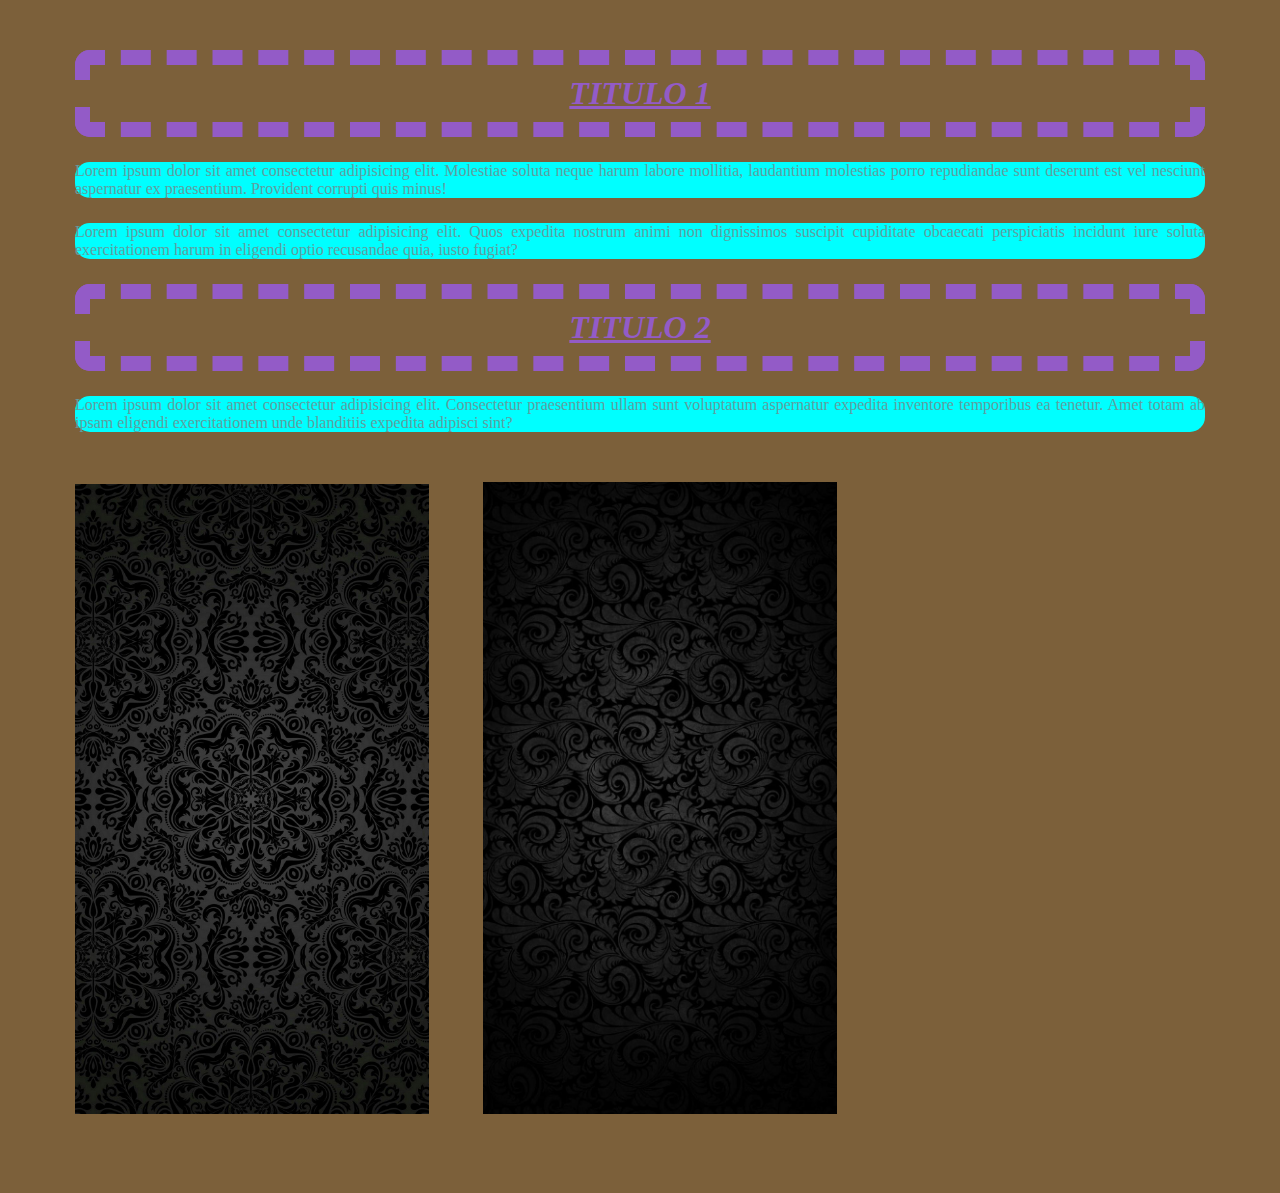
<file: index.html>
<!DOCTYPE html>
<html lang="en">
<head>
    <meta charset="UTF-8">
    <meta name="viewport" content="width=device-width, initial-scale=1.0">
    <title>Document</title>
    <link rel="stylesheet" href="css/estilo.css">
</head>
<body>
    <h1>titulo 1</h1>
    <p>Lorem ipsum dolor sit amet consectetur adipisicing elit. Molestiae soluta neque harum labore mollitia, laudantium molestias porro repudiandae sunt deserunt est vel nesciunt aspernatur ex praesentium. Provident corrupti quis minus!</p>
    <p>Lorem ipsum dolor sit amet consectetur adipisicing elit. Quos expedita nostrum animi non dignissimos suscipit cupiditate obcaecati perspiciatis incidunt iure soluta exercitationem harum in eligendi optio recusandae quia, iusto fugiat?</p>
    <h1>titulo 2</h1>
    <p>Lorem ipsum dolor sit amet consectetur adipisicing elit. Consectetur praesentium ullam sunt voluptatum aspernatur expedita inventore temporibus ea tenetur. Amet totam ab ipsam eligendi exercitationem unde blanditiis expedita adipisci sint?</p>
    <img src="img/797dbd9a2484770579a92062741fdbae.jpg" alt="">
    <img src="img/5501edf1c651bea1a08623a8d2999087.jpg" alt="">
</body>
</html>
</file>
<file: css/estilo.css>
*{
    margin: 25px;
}
body{
    font-family: 'Times New Roman', Times, serif; background-color: rgb(124, 96, 58);
}
h1{
    padding: 10px;
    border: 15px;
    border-style: dashed;
    border-radius: 15px;
    color: rgb(147, 91, 199);
    text-align: center;
    text-decoration: underline;
    text-transform: uppercase;
    font-style: italic;
}
p{
    color: cadetblue;
    text-align: justify; /*Hace que todo entre de costado a costado*/
    background-color: aqua;
    border-radius: 15px;
}
img{
    width: 30%;
}
</file>
